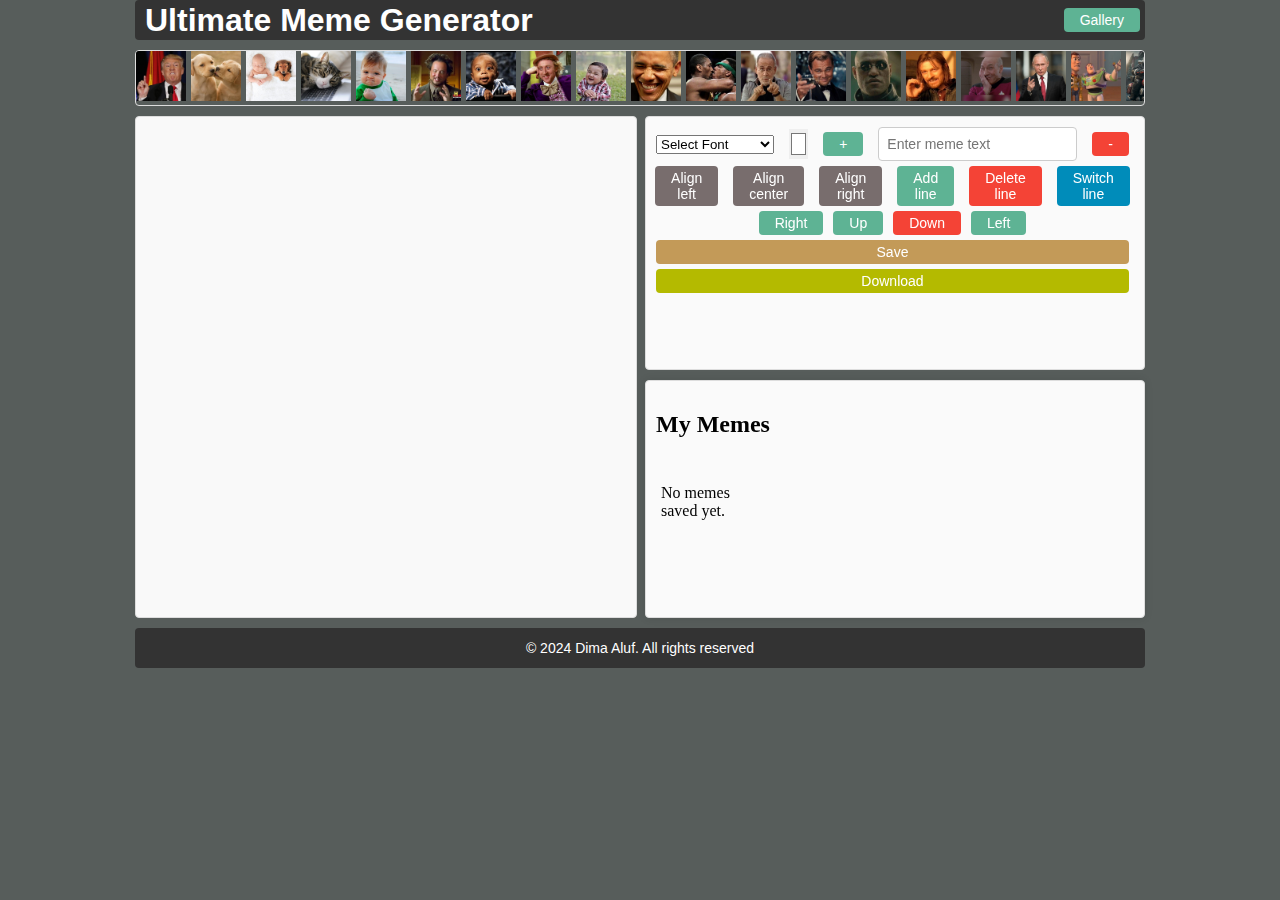
<file: index.html>
<!DOCTYPE html>
<html lang="en">

<head>
    <meta charset="UTF-8">
    <meta name="viewport" content="width=device-width, initial-scale=1.0">
    <title>Meme Generator</title>
    <link rel="stylesheet" href="style.css">
</head>

<body>
    <main class="main-layout align-center">
        <header>
            <div class="logo">
            <h1>Ultimate Meme Generator</h1>
        </div>
            <button class="gallery-btn" onclick="onNavigateToGallery()">Gallery</button>
        
        </header>
        <section class="gallery" id="gallery"></section>
        <canvas id="meme-canvas"></canvas>
        <div class="editor-box" id="editor">
            <div class="controls-row">
                <select id="font-family" onchange="onChnageFont(this.value)">
                    <option value="" id="placeholder" disabled selected>Select Font</option>
                    <option value="Arial">Arial</option>
                    <option value="Impact">Impact</option>
                    <option value="Comic Sans MS">Comic Sans MS</option>
                    <option value="Courier New">Courier New</option>
                    <option value="Verdana">Verdana</option>
                </select>
                <input class="color-picker" type="color" id="color-picker" value="#FFFFFF">

                <button id="increase-font-btn" onclick="onChangeFontSize(2)">+</button>
                <input class="text-input" type="text" id="meme-text" placeholder="Enter meme text">
                <button id="decrease-font-btn" onclick="onChangeFontSize(-2)">-</button>

            </div>
            <div class="text-position">
                <button class="pos" id="align-left" onclick="onAlignText('100')">Align left</button>
                <button class="pos" id="align-center" onclick="onAlignText('250')">Align center</button>
                <button class="pos" id="align-right" onclick="onAlignText('400')">Align right</button>



                <button id="add-line" onclick="onAddLine()">Add line</button>
                <button id="delete-line" onclick="onRemoveLine()">Delete line</button>
                <button id="switch-line" onclick="onSwitchLine()">Switch line</button>
            </div>
            <div class="move-text-controler">
                <button id="move-right" onclick="onMoveText(5, 'x')">Right</button>
                <button id="move-up" onclick="onMoveText(-5, 'y')">Up</button>
                <button id="move-down" onclick="onMoveText(5, 'y')">Down</button>
                <button id="move-left" onclick="onMoveText(-5, 'x')">Left</button>
            </div>
            <div class="save-download">

                <button class="btn save" onclick="onSave()">Save</button>
                <button class="btn download"><a href="#" class="btn" onclick="onDownloadImg(this)"
                        download="img.jpg">Download</a></button>
            </div>
        </div>

        <div class="meme-box" id="meme-box">
            <h2>My Memes</h2>
            <div class="meme-gallery" id="meme-gallery"></div>
        </div>
        <footer class="footer">© 2024 Dima Aluf. All rights reserved</footer>

    </main>
    <script src="js/controller/galleryController.js"></script>
    <script src="js/controller/memeController.js"></script>
    <script src="js/services/galleryService.js"></script>
    <script src="js/services/memeService.js"></script>
    <script src="js/services/eventService.js"></script>
    <script src="js/services/storageService.js"></script>



    <script src="main.js"></script>
</body>

</html>
</file>
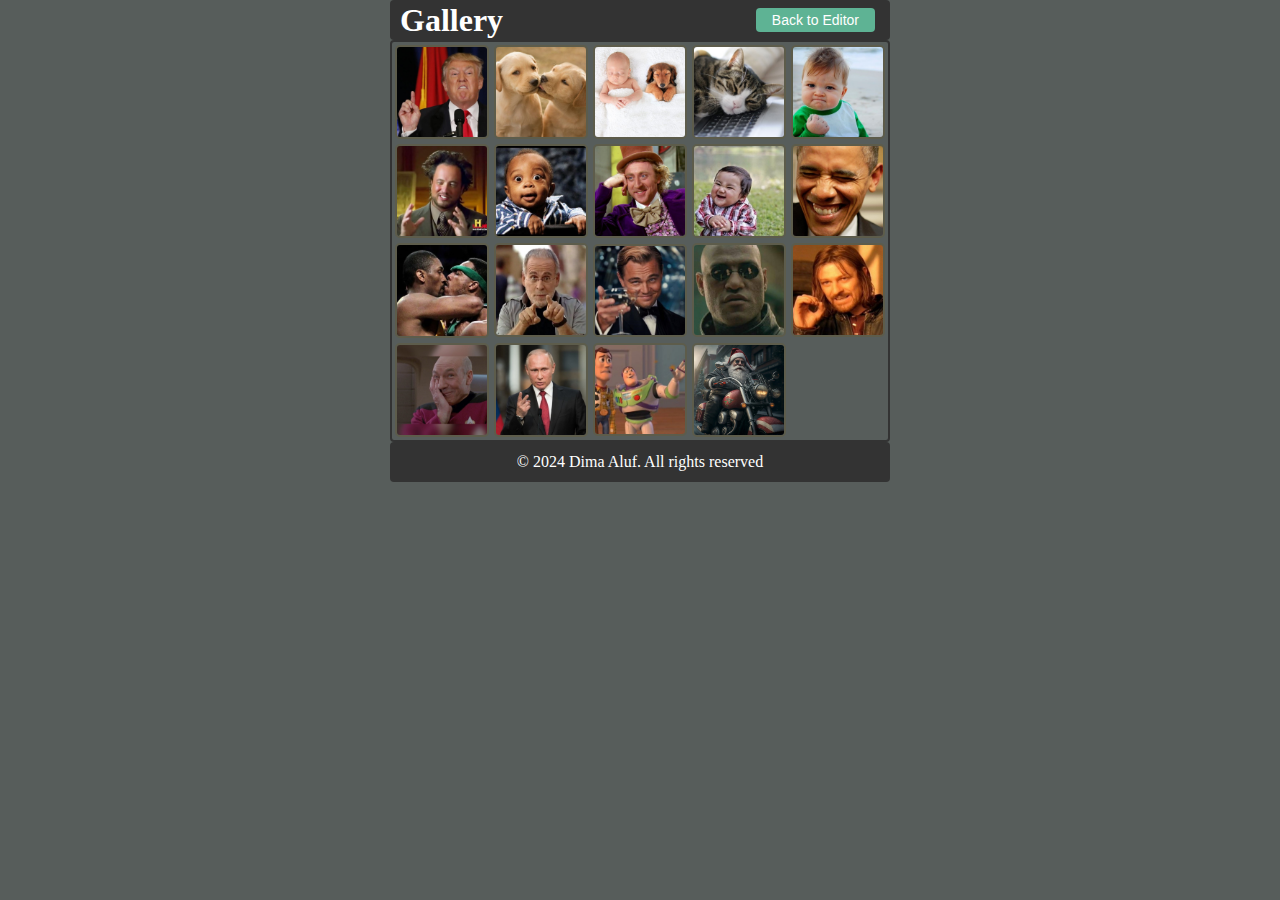
<file: big-gallery.html>
<!DOCTYPE html>
<html lang="en">
<head>
    <meta charset="UTF-8">
    <meta name="viewport" content="width=device-width, initial-scale=1.0">
    <title>Gallrey</title>
    <link rel="stylesheet" href="style.css">

</head>
<body onload="renderBigGalleryImg()">
    <main class="gallery-main-layout align-center">
    <header class="gallery-header">
        
            <h1>Gallery</h1>
        <button class="back-btn" onclick="onNavigateToMeme()">Back to Editor</button>
    </header>
    <div class="big-gallery-section" id="big-gallery"></div>

    <footer class="gallery-footer">© 2024 Dima Aluf. All rights reserved</footer>

</main>

<script src="js/controller/memeController.js"></script>
<script src="js/controller/bigGalleryController.js"></script>


</body>
</html>
</file>
<file: style.css>
/* BASICS */
@import url('styles/basics/base.css');
@import url('styles/basics/helpers.css');
@import url('styles/basics/layout.css');

/* COMPONENTS */
@import url('styles/components/header-main.css');
@import url('styles/components/gallery-main.css');
@import url('styles/components/canvas.css');
@import url('styles/components/editor.css');
@import url('styles/components/meme-gallery.css');
@import url('styles/components/footer.css');
@import url('styles/big-gallery/gallery-page.css');


/* MQ */

@import url('styles/setup/mq.css');
</file>
